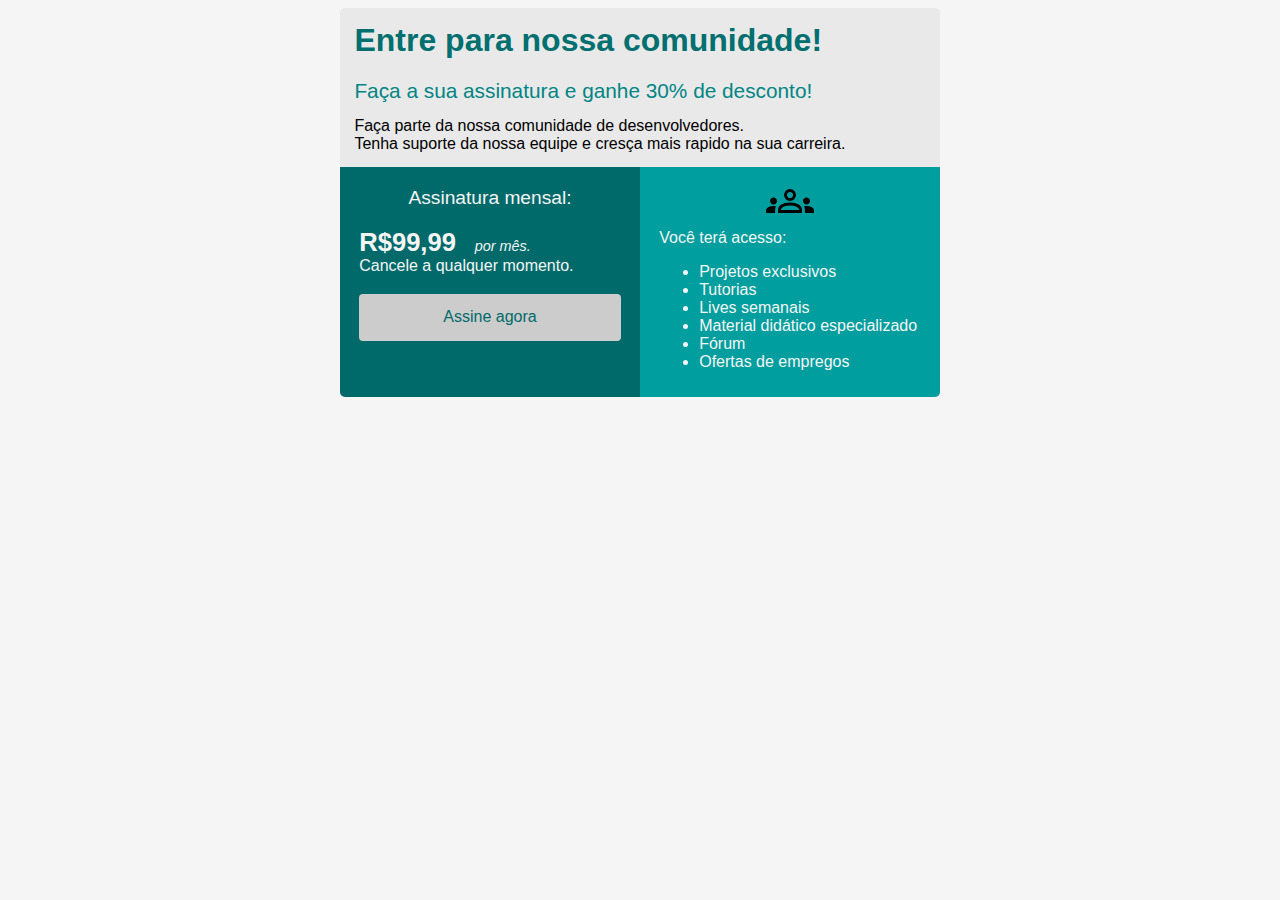
<file: index.html>
<!DOCTYPE html>
<html lang="en">
<head>
    <meta charset="UTF-8">
    <meta http-equiv="X-UA-Compatible" content="IE=edge">
    <meta name="viewport" content="width=device-width, initial-scale=1.0">
    <title>Bootcamp-modulo 2</title>
    <link rel="stylesheet" href="style.css">
</head>
<body>
      <div class="container">
        <div class="header">
            <div class="header-title">
                Entre para nossa comunidade!
            </div>
            <div class="header-subtitle">
                Faça a sua assinatura e ganhe 30% de desconto!
            </div>
            <div>
                Faça parte da nossa comunidade de desenvolvedores.<br>
                Tenha suporte da nossa equipe e cresça mais rapido na sua carreira.
            </div>
        </div>
        <div class="flex-container">
            <div class="col-1">
                <div class="colun1-title">
                    Assinatura mensal:
                </div>
                <div>
                    <span class="price">R$99,99</span>
                    <span class="month">por mês.</span>
                </div>
                <div>
                    Cancele a qualquer momento.
                </div>
                <div>
                    <a href="formulario.html">
                    <button>Assine agora</button>
                </a>
                </div>
            </div>
            <div class="col-2">
                <div class="image-group">
                <object data="48px (1).svg" type="image/svg+xml"></object>
                </div>
                <div>
                    Você terá acesso:
                </div>
                <div>
                    <ul>
                        <li>Projetos exclusivos</li>
                        <li>Tutorias</li>
                        <li>Lives semanais</li>
                        <li>Material didático especializado</li>
                        <li>Fórum</li>
                        <li>Ofertas de empregos</li>
                    </ul>
                </div>
            </div>
        </div>
        </div>
      </div>
</body>
</html>
</file>
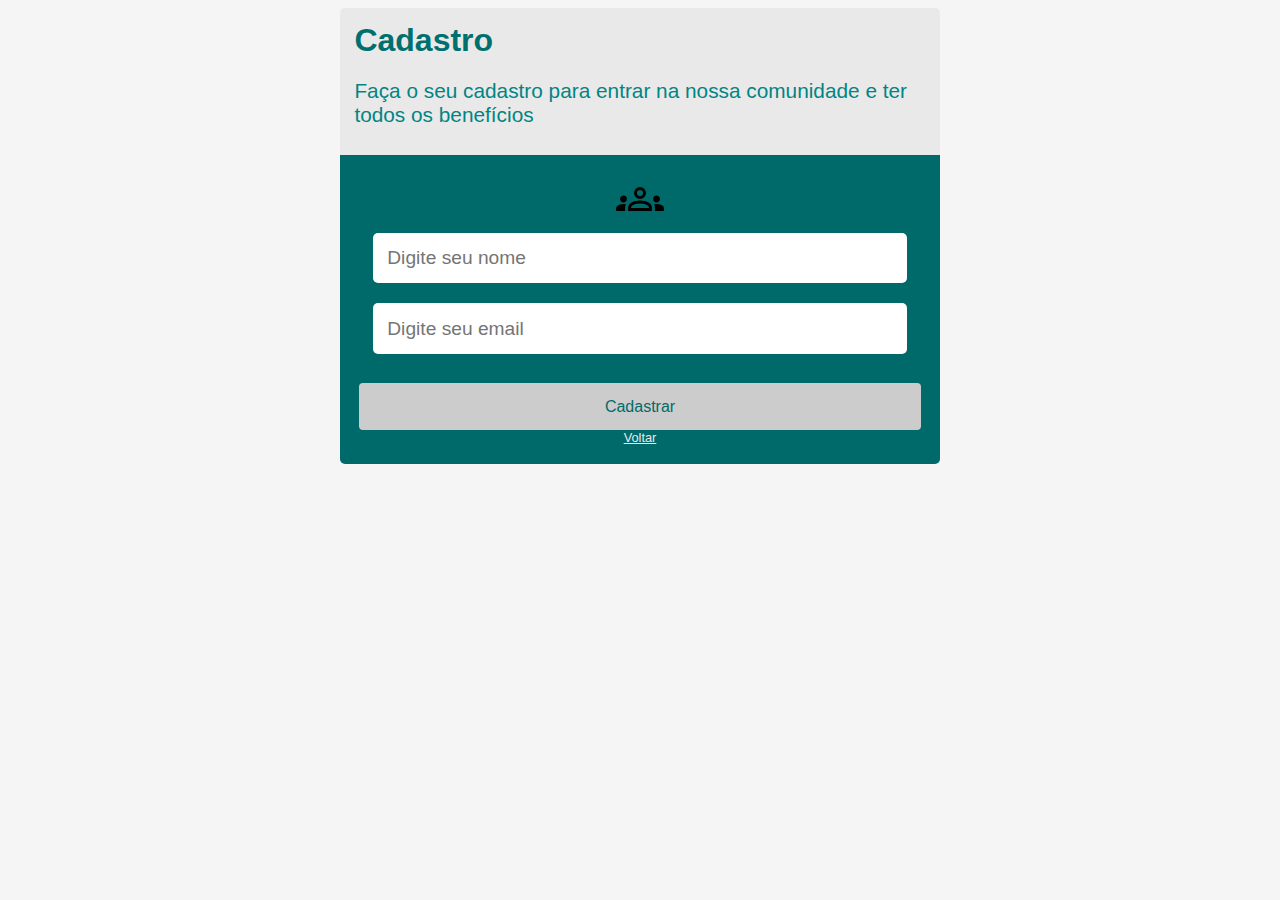
<file: formulario.html>
<!DOCTYPE html>
<html lang="en">
<head>
    <meta charset="UTF-8">
    <meta http-equiv="X-UA-Compatible" content="IE=edge">
    <meta name="viewport" content="width=, initial-scale=1.0">
    <title>Formulario</title>
    <link rel="stylesheet" href="style.css">
</head>
<body>
    <div class="container">
        <div class="header">
            <div class="header-title">
                Cadastro
            </div>
            <div class="header-subtitle">
                Faça o seu cadastro para entrar na nossa comunidade e ter
                todos os benefícios
            </div>
        </div>
                <div class="form-register">
                    <object data="48px (1).svg" type="image/svg+xml"></object>

                    <input type="text" placeholder="Digite seu nome"/>
                    <input type="email" placeholder="Digite seu email"/>

                    <button class="button">Cadastrar</button>
                    <a href="index.html">Voltar</a>
                </div>
    
</body>
</html>
</file>
<file: style.css>
body{
    background-color: #f5f5f5;
    font-family: 'Segoe UI', Tahoma, Geneva, Verdana, sans-serif;
}
input{
    width: 90%;
    height: 22px;
    padding: 0.9rem;
    font-size: 1.2rem;
    border-radius: 5px;
    border: 0;
    margin: 10px;
}

input:focus{
    outline: none;
    box-shadow: 0 0 10px #009E9E;
}
a{
    color:#e9e9e9;
    font-size: 0.8rem;
}
.container{

background-color: #e9e9e9;
margin: auto;

width: 600px;

box-shadow: 1px 3px 8px 1px rgba(0,0,0,0);
border-radius: 5px;
overflow: hidden;
}

.header{
padding: 0.9rem;
}

.image-group{
    text-align: center;
    }
.flex-container{
display:flex;
justify-content: space-around;
}
.header-title{
color: #006f6f;
font-size: 2rem;
font-weight: 700;
margin-bottom: 1.2rem;
}
.header-subtitle{
color: #008584;
font-size: 1.3rem;
font-weight: 500;
margin-bottom: 0.9rem;
}
.col-1{
background-color: #006A6A;
width: 50%;
padding: 1.2rem;
color:#F5F5F5
}
.col-2{
background-color: #009E9E;
width: 50%;
padding: 0.6rem 1.2rem;
color:#F5F5F5
}
.colun1-title{
font-size: 1.2rem;
text-align: center;
margin-bottom: 1.2rem;
}
.price{
font-size: 1.6rem;
font-weight: 700;
}
.month{
font-size: 0.9rem;
font-style: italic;
margin-left: 0.9rem;
}
button{
margin-top: 1.2rem;

width: 100%;
padding: 0.9rem 2rem;

color: #006A6A;
background-color: #CCCCCC;

font-size: 1rem;

border-radius: 4px;
border:none;

cursor: pointer;
}

button:hover{
background-color: #e9e9e9;
}

.form-register{
    background-color: #006a6a;
    padding: 1.2rem;
    display: flex;
    flex-direction: column;
    align-items: center;
    align-content: space-around;

}

@media screen and (max-width: 620px){
html{
    font-size: 14px;
}
.flex-cotainer{
    flex-direction: column;
}
.col-1, .col-2{
    width: 100%;
    box-sizing: border-box;
}
.container{
    width: 95%;
}
.header{
    padding: 15px;
}
}
</file>
